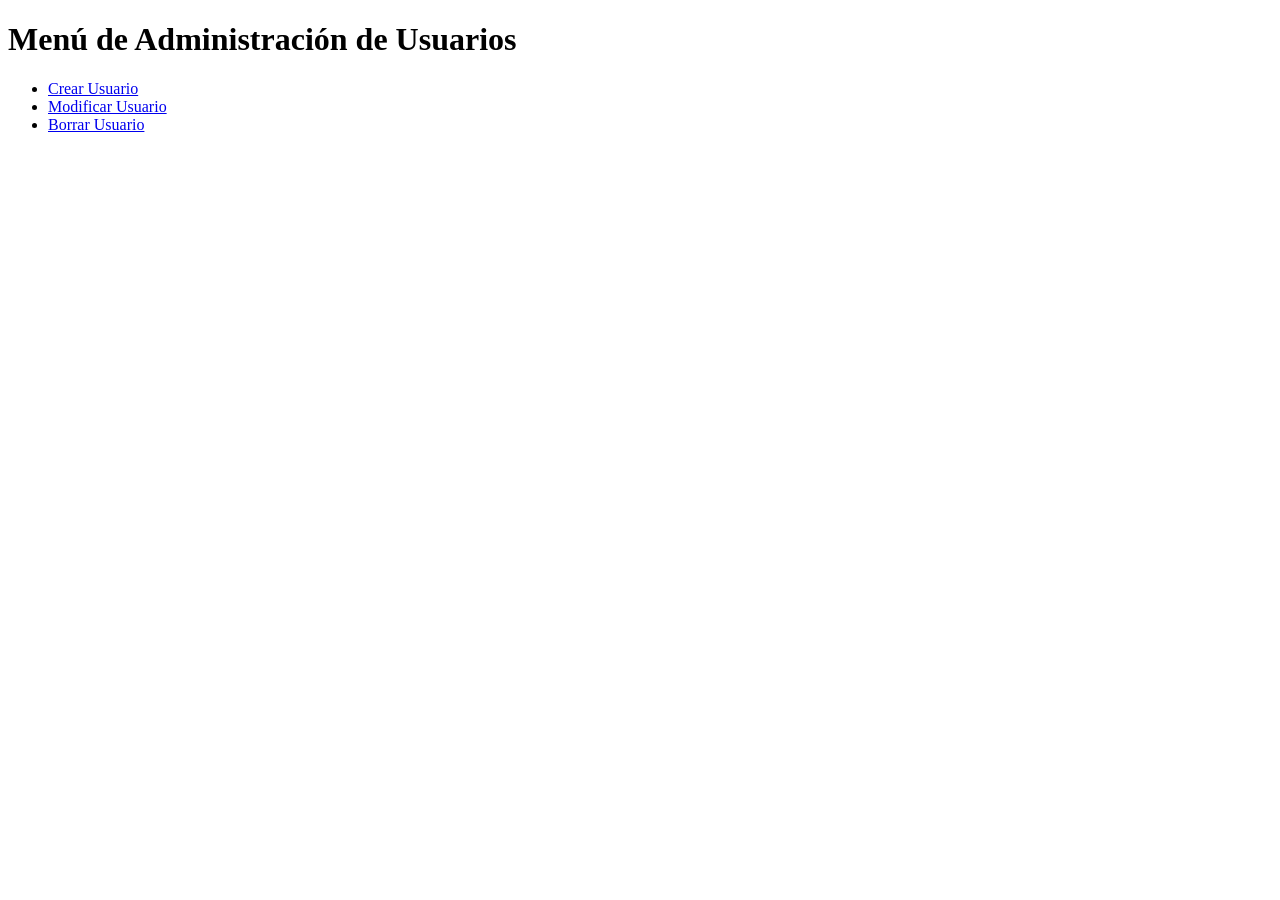
<file: Fecha - 3 Junio - Evidencia Ajuste Proyecto Desarrollo Web con Php/SistemaOdontologia/menu_crud_usuarios.html>
<!DOCTYPE html>
<html lang="es">
<head>
    <meta charset="UTF-8">
    <title>Menú CRUD Usuarios</title>
</head>
<body>
    <h1>Menú de Administración de Usuarios</h1>
    <ul>
        <li><a href="vista_creacion.php">Crear Usuario</a></li>
        <li><a href="vista_modificacion.php">Modificar Usuario</a></li>
        <li><a href="vista_borrado.php">Borrar Usuario</a></li>
    </ul>
</body>
</html>
</file>
